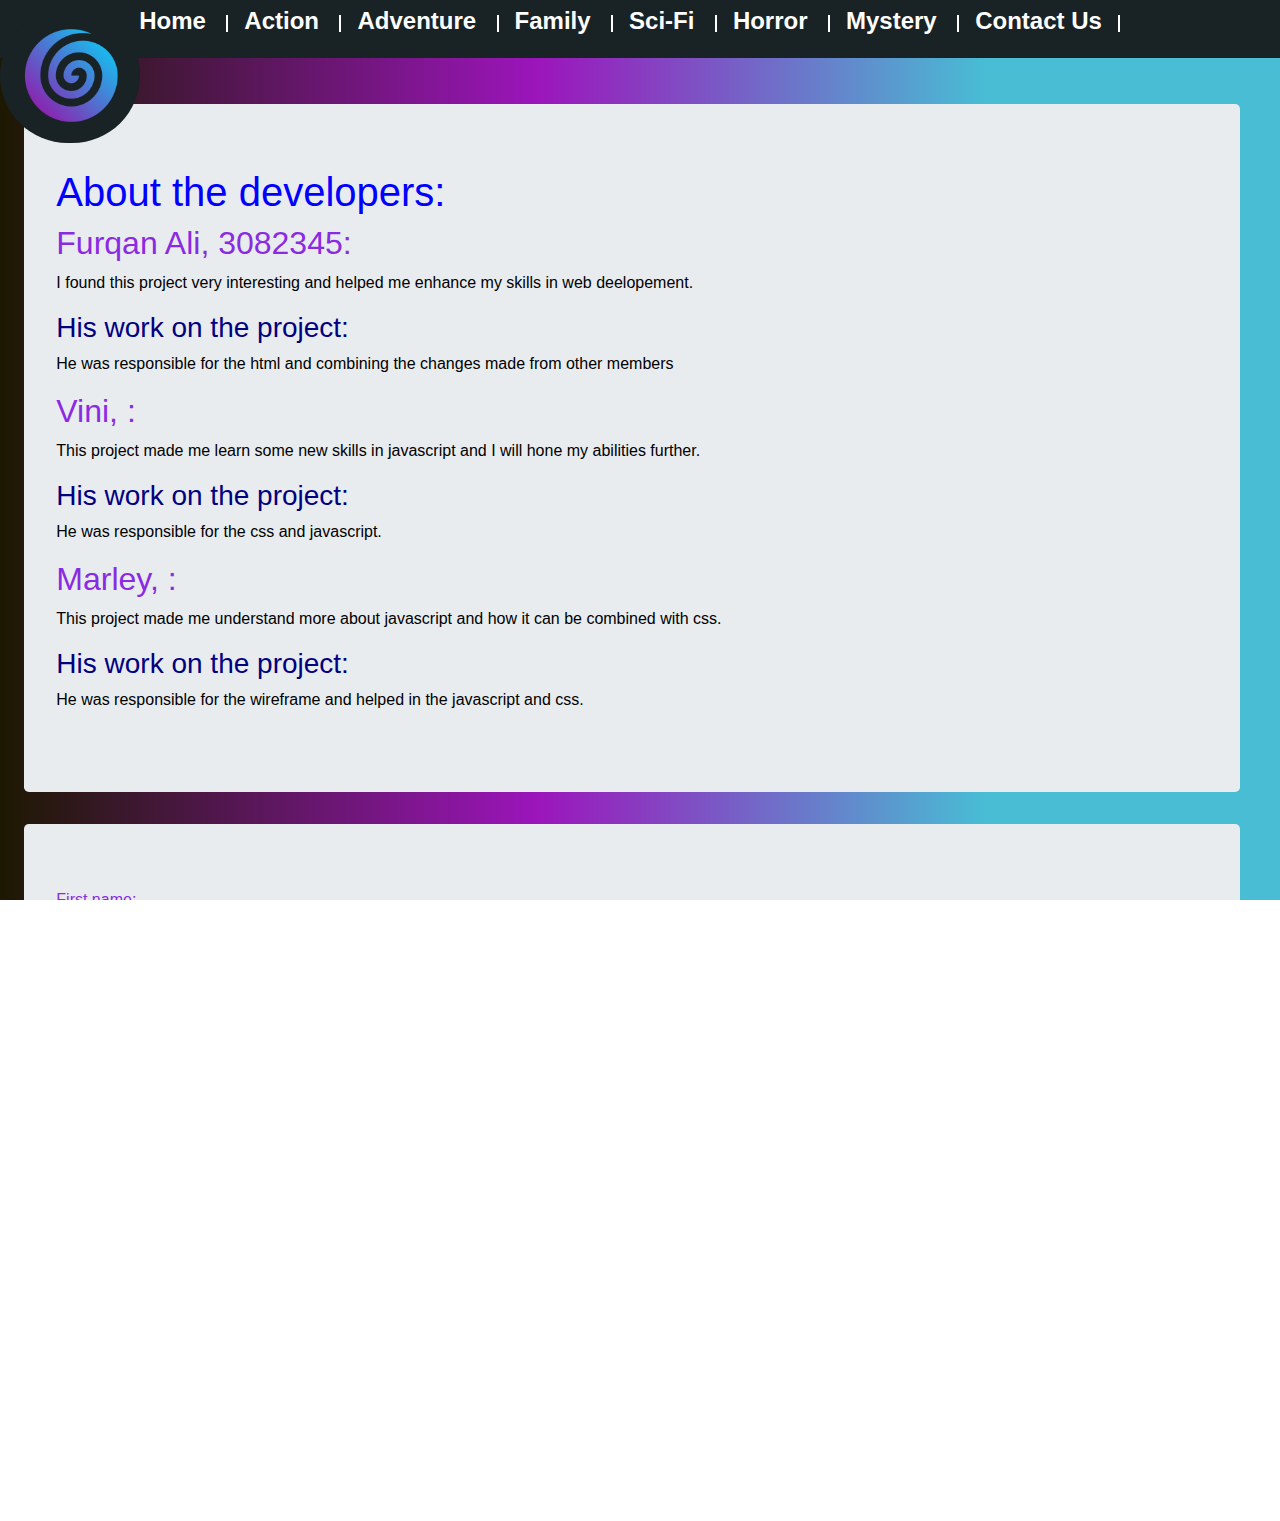
<file: Furqan_Ali_3082345/contactus.html>
<!DOCTYPE html>
<html lang="en">
<link rel="stylesheet" type="text/css" href="style.css">


<link rel="stylesheet" href="https://stackpath.bootstrapcdn.com/bootstrap/4.3.1/css/bootstrap.min.css" integrity="sha384-ggOyR0iXCbMQv3Xipma34MD+dH/1fQ784/j6cY/iJTQUOhcWr7x9JvoRxT2MZw1T"
 crossorigin="anonymous">
<link rel="stylesheet" href="https://use.fontawesome.com/releases/v5.8.2/css/all.css" integrity="sha384-oS3vJWv+0UjzBfQzYUhtDYW+Pj2yciDJxpsK1OYPAYjqT085Qq/1cq5FLXAZQ7Ay"
 crossorigin="anonymous">
<div id="page">

	<head>
      
		<meta charset="utf-8">
		<title>MG Trailers - Sci-Fi</title>
		<link rel="icon" href="images/ball-logo.png" type="image/icon type">
	</head>

	<body>

		<div id="container">

			<div id="nav-bar">
				<nav>
					<ul>
						</li>
						<a href="index.html">
							<li>Home</li>
						</a>

						<a href="action.html">
							<li>Action</li>
						</a>
            <a href="adventure.html">
							<li>Adventure</li>
						</a>
            <a href="family.html">
							<li>Family</li>
						</a>
            <a href="sci-fi.html">
							<li>Sci-Fi</li>
						</a>
            <a href="horror.html">
							<li>Horror</li>
						</a>
            <a href="mystery.html">
							<li>Mystery</li>
						</a>
           		<a href="contactus.html">
							<li>Contact Us</li>
						</a> 

					</ul>
				</nav>
			</div>
			<div id="logobox">
				<img src="images/ball-logo.png" width="135" height="135" id="logo" > 
      </div>
      <div id="overlay">
        <h1 id="overlaydesc"></h1>
        <div id="overlayiframe"></div>
        <a href="#" class="close" id="overbutton" onclick="close_overlay()"></a>
      </div>
<div id="content">
	<main>
    <div class="jumbotron" id="aboutus">
      <h1>About the developers:</h1>
      <h2>Furqan Ali, 3082345:</h2>
      <p>I found this project very interesting and helped me enhance my skills in web deelopement.</p>
      <h3>His work on the project:</h3>
      <p>He was responsible for the html and combining the changes made from other members</p>

      <h2>Vini, :</h2>
      <p>This project made me learn some new skills in javascript and I will hone my abilities further.</p>
      <h3>His work on the project:</h2>
      <p>He was responsible for the css and javascript.</p>

      <h2>Marley, :</h2>
      <p>This project made me understand more about javascript and how it can be combined with css.</p>
      <h3>His work on the project:</h2>
      <p>He was responsible for the wireframe and helped in the javascript and css.</p>
    
    </div>
    
		<div class="formcontainer jumbotron">
      <form name="form">
        <label for="fname">First name:</label><br>
        <input type="text" id="fname" name="fname" size="41" placeholder="Required." required><br>
        <label for="lname">Last name:</label><br>
        <input type="text" id="lname" name="lname" size="41"><br>
        <label for="email">Email:</label><br>
        <input type="email" id="email" name="email" placeholder="We will use this email to contact you back if you wish." size="41"><br>
        <label for="subject">Subject:</label><br>
        <input type="text" id="subject" name="subject" size="41" placeholder="Required." required><br>
        <label for="content">Content:</label><br>
        <textarea type="text" id="content" name="content" rows="5" placeholder="Required." required></textarea><br>
      </form> 
      <br>
      
      <div style="text-align: center;">
      <button style="background-color: blueviolet; color:blue ;" onclick="submit_form()">Submit</button>
    </div>
  </div>
	</main>
	<aside>
		
		</div>

	</aside>
</div>
		<footer>
      <footer>
        <img src="images/ball-logo.png" width="5%" height="5%" ></img>
        <h5>MG Trailers</h5>
        <p>MG Trailers is a Free Movies and Games Trailers streaming site with zero ads.<br> We let you watch movies and games trailers without having to register or paying,<br> with over 50 movies and Games Trailers for you to Enjoy!</p>
      </footer>
		</footer>
	</div>
  <script src="https://code.jquery.com/jquery-3.5.1.slim.min.js" integrity="sha384-DfXdz2htPH0lsSSs5nCTpuj/zy4C+OGpamoFVy38MVBnE+IbbVYUew+OrCXaRkfj" crossorigin="anonymous"></script>
    <script src="https://cdn.jsdelivr.net/npm/popper.js@1.16.1/dist/umd/popper.min.js" integrity="sha384-9/reFTGAW83EW2RDu2S0VKaIzap3H66lZH81PoYlFhbGU+6BZp6G7niu735Sk7lN" crossorigin="anonymous"></script>
    <script src="https://cdn.jsdelivr.net/npm/bootstrap@4.5.3/dist/js/bootstrap.min.js" integrity="sha384-w1Q4orYjBQndcko6MimVbzY0tgp4pWB4lZ7lr30WKz0vr/aWKhXdBNmNb5D92v7s" crossorigin="anonymous"></script>
    <script>
      
      function submit_form(){ // function used to validate and submit the form, gets all the values from the text box, checks if the required ones are filled out, than prints the form to screen if successfull
        fname = document.forms["form"]["fname"].value 
        subject = document.forms["form"]["subject"].value
        content = document.forms["form"]["content"].value
        email = document.forms["form"]["email"].value
        lname = document.forms["form"]["lname"].value

       if (fname == "" || subject == "" || content == ""){
        window.alert("The form is not complete! Please fill in all the required fields!.")
       
      } else {
        var msg = `Thanks for the submission, this is all the info that is being submitted:
First Name:` + fname + `
Last Name:` + lname + `
Email:` + email + `
Subject:` + subject + `
Content:` + content
        window.alert(msg)
      }
      }
          </script>
  </body>
</div>
</html>
</file>
<file: Furqan_Ali_3082345/style.css>
html,body{
	width: 100%;
	height: 100%;
	margin: 0px;
	padding: 0px;
	overflow-x: hidden;
}
body {
	
	font-family: 'Montserrat', sans-serif;

	font-size: 19px;
}

div#container {
	width: 100%;
	 margin: 0 auto;
  color:  snow;
  background: rgb(17, 0, 255);
  background: linear-gradient(90deg, rgb(29, 24, 1) 0%, rgb(156, 21, 187) 42%, rgb(72, 189, 212) 77%);
}
button{
	background: none;
	border: none;
	font-weight: bold;
	font-style: italic;
}

main {
	margin-top: 5%;
	margin-left:2%;
	width: 100%;
}
div#nav-bar{
	background: rgb(25,34,37);

	

	padding: 0.2rem;
	position: sticky;
	top: 0;
  z-index: 3;
  /* margin-bottom: -100px; */
  
}
div#nav-bar nav ul a{
	text-decoration: none;
	border-left: 0px;
	border-right: 2px;
	border-top: 0px;
	border-bottom: 0px;
	border-width: 50%;
	border-color: white;
	border-style: solid;
  
}

div#nav-bar nav ul{
	margin-left: 80px;
  
}
div#nav-bar nav ul a:hover{
	border-width: 1px;
	border-color: white;
	padding: 1rem;
	border-style: solid;
	border-radius: 15px;
}
div#nav-bar nav ul li {
	padding: 1rem;
	margin: 0 auto;
	list-style: none;
	text-decoration: none;
	display: inline;
	font-weight: bold;
	color: white;
	font-size: 1.5rem;
	position: relative;
	
}
 
div #content{
	/* padding: 1.5rem; */
  width: 95%;
}
h2 {
	font-size: 2.2rem;
	margin: 0;
	color: white;
}
p{
	color: white;
}
blockquote{
	color: white;
}
li{
	color: white;
}


footer {
	width: 100%;
	background-color: rgb(25,34,37);
	border-color: white;
	border-style: solid;
	color: white;
}
footer p{
	font-size: 12px;
	position: relative;
	bottom: 60px;
	left: 80px;
	margin-bottom: -50px;
	text-align: center;
}
footer h5{
	position: relative;
	bottom: 60px;
	left: 85px;	
	margin-bottom: -30px;
}

div#about {
	padding: 1rem;
	border-top-color: grey;
	border-style: solid;
	border-bottom-color: grey;
	border-left: 0;
	border-right: 0;
	border-radius: 25px;
}
#about img{
	float: right;
	margin-left: 20px;
	margin-right: -150px;
	border:2px solid #eee;
	border-radius: 25px;
	padding: 0;
	box-shadow: 10px 10px 5px grey;
}

.showcase {
  border-left: 2px;
  border-bottom: 4px;
  border-top: 0px;
  border-right: 2px;
  border-style: double;
  border-color: grey;
  border-radius: 10px;
  

}
#logobox {
  border: 4px;
  border-color: rgb(25,34,37);
  background-color:rgb(25,34,37); 
  border-radius: 80px;
  z-index: 4;
  position: sticky;
  top: 0;
  width: 140px;
  margin-bottom: -100px;
  margin-top: -50px;
}
#logo {
  z-index: 4;
  position: sticky;
  top: 0;

  

}

#overlay { 
	z-index: 5; 
	background-color: rgba(0,0,0,0.5);
	position: fixed; 
	display: none; 
	width: 100%; 
	height: 100%; 
	right: 0;
	left: 0;
	top: 0;
	bottom: 0;
	cursor: pointer; 
  }
  
  #overlayiframe {
  position: absolute;
	top: 35%;
	left: 50%;
	font-size: 50px;
   
	transform: translate(-50%,-50%);
	-ms-transform: translate(-50%,-50%);
  
  
  }
  #overlaydesc{
	position: absolute;
	top: 66%;
	margin-left: 30%;
	margin-right: 30%;
	font-size: 17px;
	color: rgb(231, 227, 227);
	background-color: rgb(25,34,37);
	padding: 10px;
	
  }
  
	#overbutton {
	position: absolute;
	top: 10%;
	left: 75%;
	font-size: 50px;
	
	}
  

.col-6 img {
	padding: 0.5rem;
}

.col-6 h3 {
	padding: 0.5rem;
}
.col-6 p {
	position: relative;
	top: -105px;
	right: -150px;
}
.row h1 {
	text-align: center;
	padding: 2rem;
}
ul {
	list-style-type: none;
}
.col-3 p{
	padding: 1rem;
}

.close {
  position: absolute;
  right: 32px;
  top: 32px;
  width: 32px;
  height: 32px;
  opacity: 0.3;
}
.close:hover {
  opacity: 1;
}
.close:before, .close:after {
  position: absolute;
  left: 15px;
  content: ' ';
  height: 33px;
  width: 2px;
  background-color: rgb(255, 4, 4);
}
.close:before {
  transform: rotate(45deg);
}
.close:after {
  transform: rotate(-45deg);
}

form {
	color:blueviolet;
}

#aboutus h1 {
	color: blue;

}

#aboutus h2 {
	color: blueviolet;

}

#aboutus h3 {
	color: navy;

}

#aboutus p {
	color: black;

}
</file>
